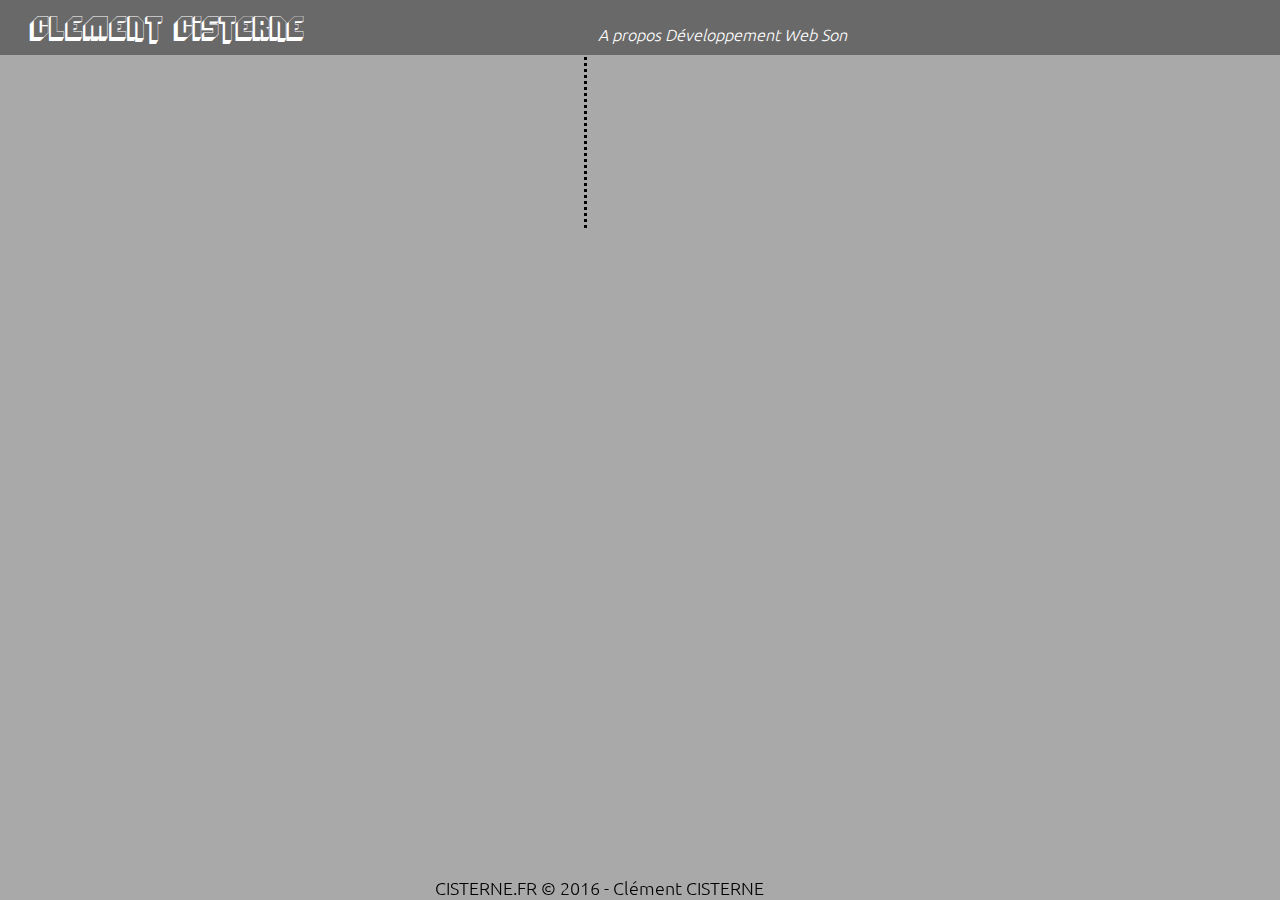
<file: cisterneDeveloppementWeb.html>
<!DOCTYPE html>
<html lang="en">
<head>
    <title> CISTERNE Clément | Son </title>
    <meta charset="utf-8" />
    <link rel="stylesheet" href="ressources/style.css" />
</head>
<body>

<div class='top_barre'>
    <a class="name"  href="index.html"><strog> Clement CISTERNE </strog>></a>

    <a href="index.html">A propos</a>
    <a href="cisterneDeveloppementWeb.html">Développement Web</a>
    <a href="cisterneSon.html">Son</a>

</div>

<div>
    <div class="SoundCloud"> </div>
</div>

<div class="contener">

    <div class="divPart1">
        <div class="titreDiv">
            <span class="Icon1"></span>Partie en cours réflexion
        </div>


    </div>


    <div class="divPart2">
        <div class="titreDiv">
            <span class="Icon1"></span>
        </div>


    </div>



    <div class="divPart3">
        <div class="titreDiv">
            <span class="Icon1"></span>
        </div>


    </div>

</div>

</body>

<footer>
    CISTERNE.FR &copy; 2016 - Clément CISTERNE
</footer>
</html>
</file>
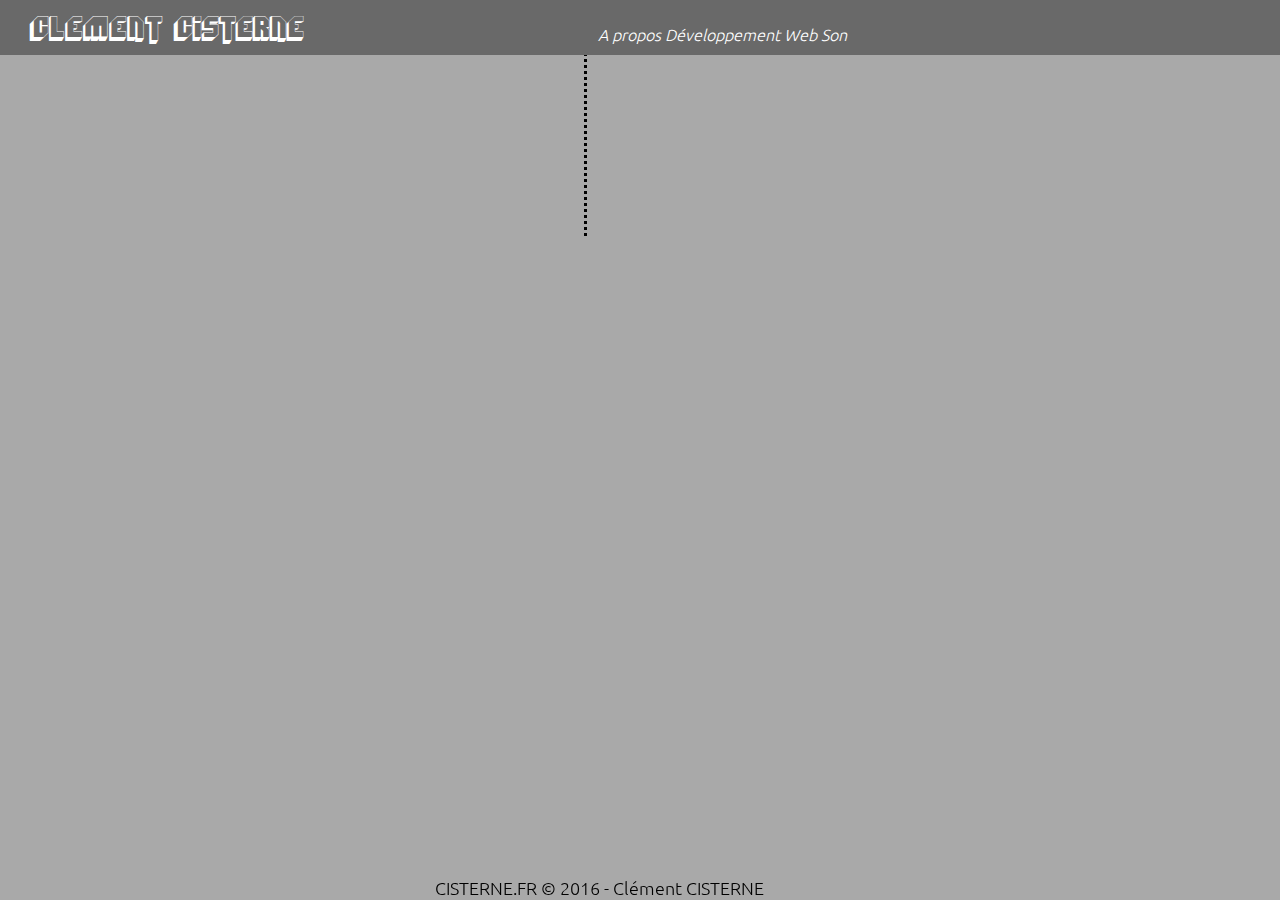
<file: cisterneSon.html>
<!DOCTYPE html>
<html lang="en">
<head>
    <title> CISTERNE Clément | Son </title>
    <meta charset="utf-8" />
    <link rel="stylesheet" href="ressources/style.css" />
</head>
<body>

<div class='top_barre'>
    <a class="name"  href="index.html"><strog> Clement CISTERNE </strog>></a>

    <a href="index.html">A propos</a>
    <a href="cisterneDeveloppementWeb.html">Développement Web</a>
    <a href="cisterneSon.html">Son</a>

</div>

    <div>
        <div class="SoundCloud"> </div>
    </div>

    <div class="contener">

    <div class="divPart1">
        <div class="titreDiv">
            <span class="Icon1"></span>
        </div>


    </div>


    <div class="divPart2">
        <div class="titreDiv">
            <span class="Icon1"></span>
        </div>


    </div>



    <div class="divPart3">
        <div class="titreDiv">
            <span class="Icon1"></span>
        </div>


    </div>

</div>

</body>

<footer>
    CISTERNE.FR &copy; 2016 - Clément CISTERNE
</footer>
</html>
</file>
<file: ressources/style.css>
@media (min-width: 1290px ){

    @font-face {
        font-family: 'BadMofo';
        src: url('font/BadMofo.ttf');

    }
    @font-face {
        font-family: 'ubuntu';
        src: url('font/Ubuntu-L.ttf');

    }


    /*__________________________________________________________________________________________________
        structure
    */



    body{

        background-color: darkgrey;
        font-family: ubuntu;

    }



    .contener{
        padding: 0%;
        margin: 0%;
    }

    .content{
        padding-left: 0%;
        padding-right: 0%;
        padding-top: 60px;
        margin: 0%;

    }

    footer {
        position: fixed;
        bottom: 0;
        left: 40%;
        font-style: bold;
        font-size: 18px;


    }




    /*__________________________________________________________________________________________________
        top_barre
    */

    .top_barre{
        background-color: dimgrey;
        padding-top: 5px;
        padding-bottom: 5px;

        position:fixed;
        top:0px;
        right: 0px;
        left: 0px;


    }

    a.top_barre {
        font-size:20px;
    }


    .name{
        font-family: BadMofo;
        margin-right: 20%;
        margin-left: 30px;
        left:30px;


        font-style: inherit;
        font-size:40px;
    }

    /*__________________________________________________________________________________________________
        div
    */

    div{

    }

    .divPart1{
        display: inline-table;
        width: 31%;
        height: 200px;
        padding:10px;

        border-right: dotted ;

    }

    .divPart2{
        display: inline-table;
        width: 31%;
        height: 200px;
        padding:10px;


        border-right: dotted;
    }

    .divPart3{
        display: inline-table;
        width: 31%;
        height: 200px;
        padding:10px;


    }
    /* titre div*/
    .titreDiv{
        font-size:20;
        text-align: center;
    }

    .titreDiv:hover{
        color:whitesmoke;

    }
    /*__________________________________________________________________________________________________
        hyperliens
    */

    a
    {
        text-decoration: none;
        color : white;
        font-style : italic;
    }

    a:hover
    {
        text-decoration: none;
        color : black;
    }
    a.top_barre{
        margin-left: 5%;
    }

    li:hover{
        color: aliceblue;
    }

    /*__________________________________________________________________________________________________
        icons
    */

    .icon1{
        width: 40px;
        height: 40px;
    }






    /*__________________________________________________________________________________________________
        JS - Details competences
    */


    /* */
    .listElem{
        cursor: pointer;
    }

    .texte
    {   
        display: inline-block;

        background-color: dimgrey;
        padding:30px;

        color:whitesmoke; 

        position: absolute;
        top:370px;
        right: 15%;
        left:15%;



    }


}


/*__________________________________________________________________________________________________
*//*__________________________________________________________________________________________________
*/
/*__________________________________________________________________________________________________
*//*__________________________________________________________________________________________________
*/
/*__________________________________________________________________________________________________
*//*__________________________________________________________________________________________________
*/

@media (max-width: 1290px) and (min-width: 784px ) {

    @font-face {
        font-family: 'BadMofo';
        src: url('font/BadMofo.ttf');

    }
    @font-face {
        font-family: 'ubuntu';
        src: url('font/Ubuntu-L.ttf');

    }


    /*__________________________________________________________________________________________________
        structure
    */

    body{

        background-color: darkgrey;
        font-family: ubuntu;

    }



    .contener{
        padding: 0%;
        margin: 0%;
    }

    .content{
        padding-left: 0%;
        padding-right: 0%;
        padding-top: 60px;
        margin: 0%;

    }

    footer {
        position: fixed;
        bottom: 0;
        left: 34%;
        font-style: bold;
        font-size: 18px;


    }




    /*__________________________________________________________________________________________________
        top_barre
    */

    .top_barre{
        background-color: dimgrey;
        padding-top: 5px;
        padding-bottom: 5px;

        position:fixed;
        top:0px;
        right: 0px;
        left: 0px;


    }

    a.top_barre {
        font-size:20px;
    }


    .name{
        font-family: BadMofo;
        margin-right: 20%;
        margin-left: 30px;
        left:30px;


        font-style: inherit;
        font-size:40px;
    }

    /*__________________________________________________________________________________________________
        div
    */

    div{

    }

    .divPart1{
        display: inline-table;
        width: 44%;
        height: 200px;
        padding:10px;

        border-right: dotted ;
    }

    .divPart2{
        display: inline-table;

        height: 200px;
        padding:10px;


    }

    .divPart3{
        display: block;

        margin-top: 30px;

        height: 200px;
        padding:10px;
        padding-right: 15%;
        padding-left: 15%;


    }

    /* titre div*/
    .titreDiv{
        font-size:20px;
        text-align: center;
    }

    .titreDiv:hover{
        color:whitesmoke;

    }

    /*__________________________________________________________________________________________________
        hyperliens
    */

    a
    {
        text-decoration: none;
        color : white;
        font-style : italic;
    }

    a:hover
    {
        text-decoration: none;
        color : black;
    }
    a.top_barre{
        margin-left: 5%;
    }

    li:hover{
        color: aliceblue;
    }

    /*__________________________________________________________________________________________________
        icons
    */

    .icon1{
        width: 40px;
        height: 40px;
    }






    /*__________________________________________________________________________________________________
        JS - Details competences
    */


    /* */
    .listElem{
        cursor: pointer;
    }

    .texte
        {   
            display: inline-block;

            background-color: dimgrey;
            padding:30px;

            font-color:whitesmoke; 

            position: absolute;
            top:570px;
            right: 15%;
            left:15%;



        }

}

/*__________________________________________________________________________________________________
*//*__________________________________________________________________________________________________
*/
/*__________________________________________________________________________________________________
*//*__________________________________________________________________________________________________
*/
/*__________________________________________________________________________________________________
*//*__________________________________________________________________________________________________
*/


@media (max-width: 784px ) {

    @font-face {
        font-family: 'BadMofo';
        src: url('font/BadMofo.ttf');

    }
    @font-face {
        font-family: 'ubuntu';
        src: url('font/Ubuntu-L.ttf');

    }


    /*__________________________________________________________________________________________________
        structure
    */

    body{

        background-color: darkgrey;
        font-family: ubuntu;

    }



    .contener{
        padding: 0%;
        margin: 0%;
    }

    .content{
        padding-left: 0%;
        padding-right: 0%;
        padding-top: 60px;
        margin: 0%;

    }

    footer {
        position: fixed;
        bottom: 0;
        left: 10%;
        font-style: bold;
        font-size: 18px;


    }




    /*__________________________________________________________________________________________________
        top_barre
    */

    .top_barre{
        background-color: dimgrey;
        padding-top: 5px;
        padding-bottom: 5px;

        position:fixed;
        top:0px;
        right: 0px;
        left: 0px;


    }

    a.top_barre {
        font-size:20px;
    }


    .name{
        font-family: BadMofo;
        margin-right: 20%;
        margin-left: 30px;
        left:30px;


        font-style: inherit;
        font-size:40px;
    }

    /*__________________________________________________________________________________________________
        div
    */

    div{

    }

    .divPart1{
        display: inline-table;
        width:95%;
        height: 200px;
        padding:10px;


    }

    .divPart2{
        display: inline-table;
        width:95%;
        height: 200px;
        padding:10px;


    }

    .divPart3{
       display: inline-table;
        width:95%;


        height: 200px;
        padding:10px;



    }

    /* titre div*/
    .titreDiv{
        font-size:20;
        text-align: center;
    }

    .titreDiv:hover{
        color:whitesmoke;

    }

    /*__________________________________________________________________________________________________
        hyperliens
    */

    a
    {
        text-decoration: none;
        color : white;
        font-style : italic;
    }

    a:hover
    {
        text-decoration: none;
        color : black;
    }
    a.top_barre{
        margin-left: 5%;
    }

    li:hover{
        color: aliceblue;
    }

    /*__________________________________________________________________________________________________
        icons
    */

    .icon1{
        width: 40px;
        height: 40px;
    }






    /*__________________________________________________________________________________________________
        JS - Details competences
    */


    /* */
    .listElem{
        cursor: pointer;
    }

    .texte
        {   
            display: inline-block;

            background-color: dimgrey;
            padding:30px;

            font-color:whitesmoke; 

            position: absolute;
            top:740px;
            right: 15%;
            left:15%;



        }

}
</file>
